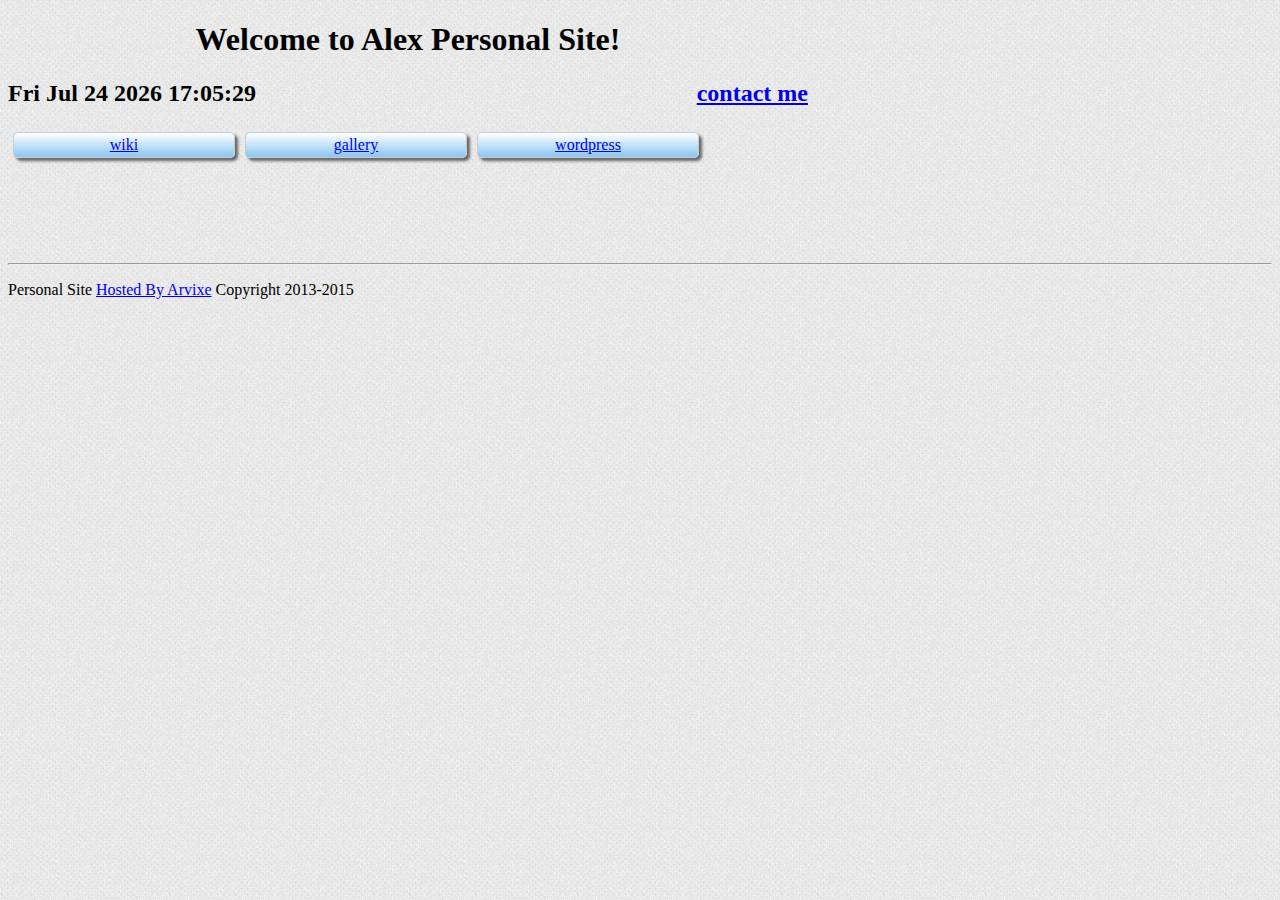
<file: index.htm>
<!DOCTYPE HTML>
<html>
<head>
<meta http-equiv="Content-Type" content="text/html; charset=utf-8" />
<title>Welcome to Alex Personal Site!</title>
<link rel="stylesheet" href="style.css">
</head>
<body>
<h1 class="main">Welcome to Alex Personal Site!</h1>
<h2 class="time_mail"><span id="clockid"></span><a class="email" href="mailto:alexxyjiang@gmail.com">contact me</a></h2>
<script type="text/javascript">
function pgClock() {
    var sTime=(new Date()).toString();
    document.getElementById('clockid').innerHTML =
        sTime.substring(0, 3+sTime.lastIndexOf(':')); // hh:mm:ss
    setTimeout('pgClock()', 200); // refresh time every 200ms
}
pgClock();
</script>
<ul class="horizontal_list">
    <li><a href="./wiki">wiki</a></li>
    <li><a href="./gallery">gallery</a></li>
    <li><a href="./wp">wordpress</a></li>
</ul>
<footer>
    <hr />
    <p>Personal Site <a href="http://www.arvixe.com" target="_blank">Hosted By Arvixe</a> Copyright 2013-2015</p>
</footer>
</body>
</html>
</file>
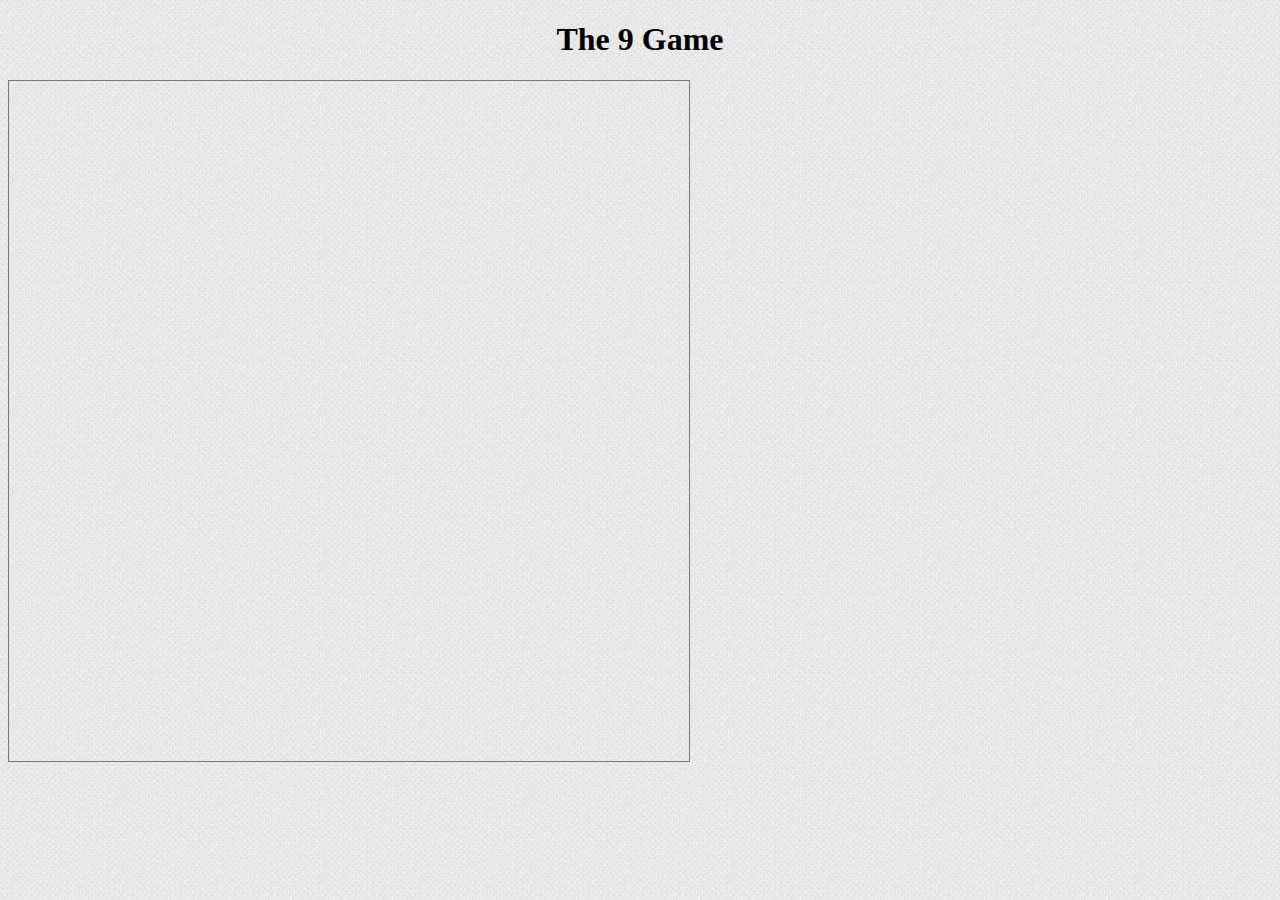
<file: game.htm>
<!DOCTYPE HTML>
<html>
<head>
    <meta http-equiv="Content-Type" content="text/html; charset=utf-8" />
    <title>Game</title>
    <link rel="stylesheet" href="game_style.css">
</head>
<body>
    <h1 id="gamename" class="title">The 9 Game</h1>
    <canvas id="dashboard" class="dashboard">
    Your browser does not support the HTML5 canvas tag.
    </canvas>
    <canvas id="playground" class="playground">
    Your browser does not support the HTML5 canvas tag.
    </canvas>
</body>
<script type="text/javascript">
window.onload = window.onresize = function() {
    var ratio_width     = 0.8;  // dashboard width ratio
    var ratio_rect      = 0.8;  // playground width & height ratio

    var viewport_width  = window.innerWidth;
    var viewport_height = window.innerHeight;
    var base_posi       = 50; //TODO: fix base posi calculation, document.getElementById("gamename").style.height;

    var canvas_dashboard_width      = viewport_width * ratio_width;
    var canvas_dashboard_height     = (viewport_height - base_posi) * (1.0 - ratio_rect);
    var canvas_playground_width     = (viewport_height - base_posi) * ratio_rect;
    var canvas_playground_height    = (viewport_height - base_posi) * ratio_rect;
    console.log(canvas_dashboard_width);
    console.log(canvas_dashboard_height);
    console.log(canvas_playground_width);
    console.log(canvas_playground_height);

    var el_dashboard    = document.getElementById("dashboard");
    var el_playground   = document.getElementById("playground");

    // TODO: top & left position calculation
    el_dashboard.setAttribute("width",  canvas_dashboard_width);
    el_dashboard.setAttribute("height", canvas_dashboard_height);
    el_dashboard.style.top          = base_posi;
    el_dashboard.style.left         = (viewport_width - canvas_dashboard_width) / 2;

    el_playground.setAttribute("width",  canvas_playground_width);
    el_playground.setAttribute("height", canvas_playground_height);
    el_playground.style.top         = base_posi + canvas_dashboard_height;
    el_playground.style.left        = (viewport_width - canvas_playground_width) / 2;
}
</script>
</html>
</file>
<file: style.css>
body{
    background-image:   url(./bg-pattern.png);
    background-repeat:  repeat
}
h1.main{
    width:      800px;
    text-align: center;
}
h2.time_mail{
    width:      800px;
}
a.email{
    float:      right;
}
ul{
    height:     128px;
    margin:     0 auto;
    padding:    0;
}
ul.horizontal_list li{
    text-align:             center; width: 200px;
    float:                  left;
    list-style:             none;
    padding:                3px 10px 3px 10px;
    margin:                 5px;
    border:                 1px solid #CCC;
    border-radius:          5px;
    -webkit-border-radius:  5px;
    -moz-border-radius:     5px;
    box-shadow:             #666 3px 3px 3px;
    -webkit-box-shadow:     #666 3px 3px 3px;
    -moz-box-shadow:        #666 3px 3px 3px;
    background:             #FFFFFF;
    background:             linear-gradient(#FFFFFF, #8AC6F2);
    background:             -webkit-gradient(linear, 0 0, 0 bottom, from(#FFFFFF), to(#8AC6F2));
    background:             -webkit-linear-gradient(#FFFFFF, #8AC6F2);
    background:             -moz-linear-gradient(#FFFFFF, #8AC6F2);
    background:             -ms-linear-gradient(#FFFFFF, #8AC6F2);
    background:             -o-linear-gradient(#FFFFFF, #8AC6F2);
}
</file>
<file: game_style.css>
body{
    background-image:   url(./bg-pattern.png);
    background-repeat:  repeat;
}
h1.title{
    width:      100%;
    text-align: center;
}
canvas.dashboard{
    position:   fixed;
    border:     0px;
}
canvas.playground{
    position:   fixed;
    border:     1px solid #777777;
}
</file>
